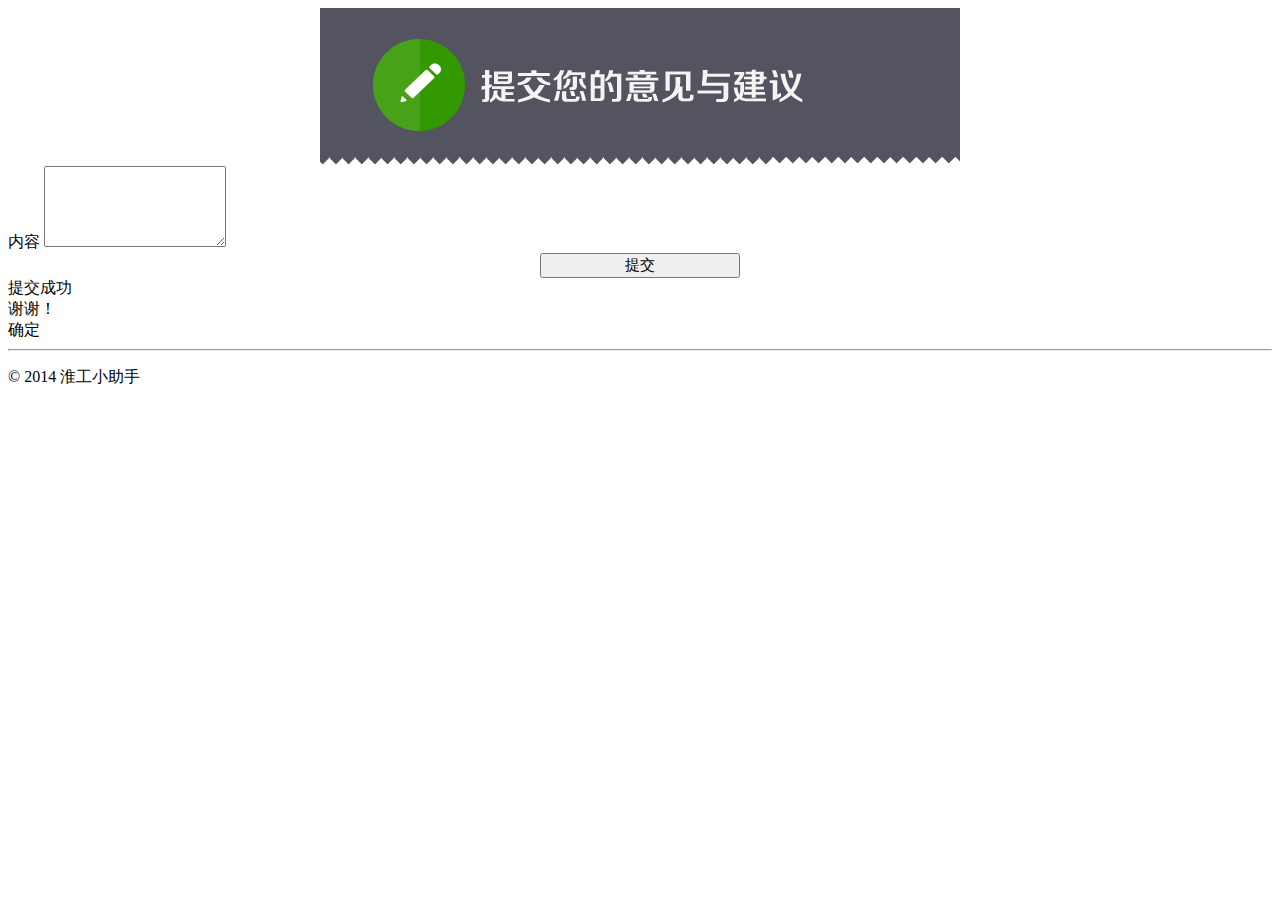
<file: jyyj/index.html>
<!DOCTYPE html PUBLIC "-//W3C//DTD XHTML 1.0 Transitional//EN" "http://www.w3.org/TR/xhtml1/DTD/xhtml1-transitional.dtd">
<html xmlns="http://www.w3.org/1999/xhtml">
<head>
<meta http-equiv="Content-Type" content="text/html; charset=utf-8" />
<meta http-equiv="X-UA-Compatible" content="IE=edge">
<meta name="viewport" content="width=device-width, initial-scale=1.0, minimum-scale=1.0, maximum-scale=1.0, user-scalable=no">
<meta name="format-detection" content="telephone=no">
<meta name="renderer" content="webkit">
<meta http-equiv="Cache-Control" content="no-siteapp" />
<script type="text/javascript" src="js/zepto.min.js"></script>
<script type="text/javascript" src="http://cdn.amazeui.org/amazeui/1.0.1/js/amazeui.js"></script>
<link href="http://cdn.amazeui.org/amazeui/1.0.1/css/amazeui.css" rel="stylesheet" type="text/css" />
<title>建议意见</title>
<style>
.header{
	text-align:center;}
.am-cf{
	text-align:center;
	margin:auto;}
</style>
</head>

<body>
<div class="header">
<img src="image/suggest_head.png" />
</div>
<div class="am-g">
    <div class="col-lg-6 col-md-8 col-sm-centered">
        <form class="am-form">
            <div class="am-form-group">
                <label for="nr">内容</label>
                <textarea id="nr" rows="5" value=""></textarea>
            </div>
            
            <div class="am-cf">
                    <input type="button" class="am-btn am-btn-danger" id="tj" value="提交" 
                    data-am-modal="{target: '#my-alert'}"
                    style="width:200px; font-size:15px"/>
            </div>  
            <div class="am-modal am-modal-alert" tabindex="-1" id="my-alert">
                <div class="am-modal-dialog">
                    <div class="am-modal-hd">提交成功</div>
                    <div class="am-modal-bd">谢谢！</div>
                    <div class="am-modal-footer">
                    	<span class="am-modal-btn">确定</span>
                    </div>
                </div>
            </div>
        </form>     
	</div>
</div>
<div class="am-footer">
    <hr />
    <p>© 2014 淮工小助手</p>
</div>
</body>
</html>
<script>

</script>
</file>
